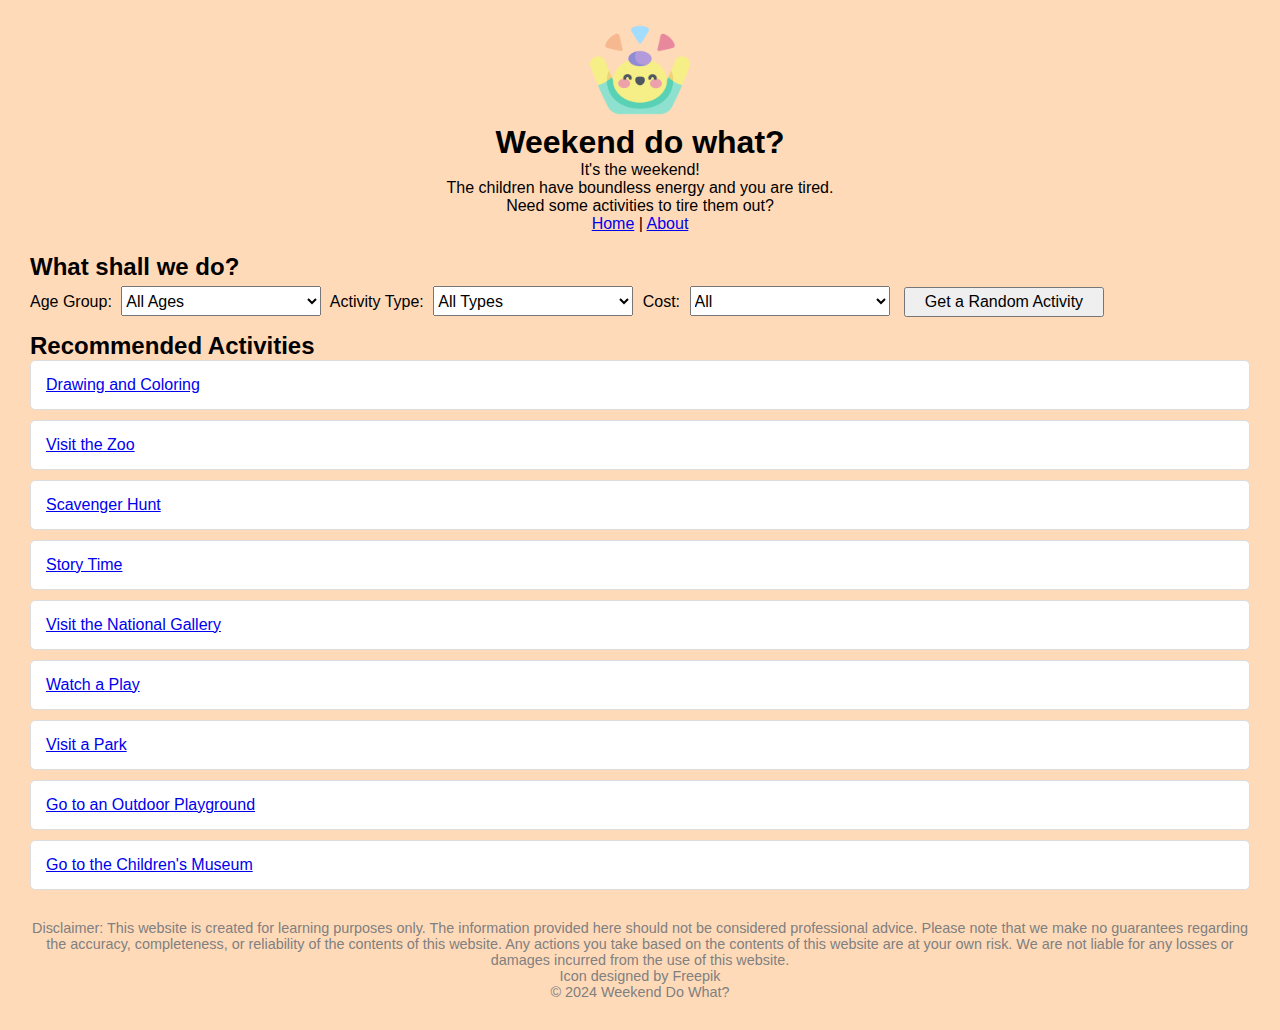
<file: index.html>
<!DOCTYPE html>
<html lang="en">

<head>
  <!-- Google tag (gtag.js) -->
  <script async src="https://www.googletagmanager.com/gtag/js?id=G-LB0TENFJW6"></script>
  <script>
    window.dataLayer = window.dataLayer || [];
    function gtag(){dataLayer.push(arguments);}
    gtag('js', new Date());
    gtag('config', 'G-LB0TENFJW6');
  </script>
  <meta charset="UTF-8">
  <meta name="viewport" content="width=device-width, initial-scale=1.0">
  <title>Weekend do what?</title>
  <link rel="stylesheet" href="style.css">
</head>

<body>
  <header>
    <img src="happy_3159048.png" width="100" height="100">
    <h1>Weekend do what?</h1>
    <p>It's the weekend!</p>
    <p>The children have boundless energy and you are tired.</p>
    <p>Need some activities to tire them out?</p>
    <nav>
      <a href="index.html">Home</a> |
      <a href="about.html">About</a>
    </nav>
  </header>

  <section id="filter-section">
    <h2>What shall we do?</h2>
    <label for="age-group">Age Group:</label>
    <select id="age-group">
      <option value="all">All Ages</option>
      <option value="toddler">Toddler (1-3)</option>
      <option value="preschool">Preschool (4-5)</option>
      <option value="school-age">School Age (6-12)</option>
    </select>

    <label for="activity-type">Activity Type:</label>
    <select id="activity-type">
      <option value="all">All Types</option>
      <option value="indoor">Indoor</option>
      <option value="outdoor">Outdoor</option>
    </select>
  
    <label for="activity-cost">Cost:</label>
    <select id="activity-cost">
      <option value="all">All</option>
      <option value="free">Free</option>
      <option value="paid">Paid</option>
    </select>

    <button id="generate-activity">Get a Random Activity</button>
  </section>

  <section id="activities-section">
    <h2>Recommended Activities</h2>
    <div id="activity-list">
      <!-- JavaScript will populate this area with activity recommendations -->
    </div>
  </section>

  <!-- Footer section with disclaimer -->
  <footer>
    <p>Disclaimer: This website is created for learning purposes only. The information provided here should not be considered professional advice. Please note that we make no guarantees regarding the accuracy, completeness, or reliability of the contents of this website. Any actions you take based on the contents of this website are at your own risk. We are not liable for any losses or damages incurred from the use of this website.</p>
    <p>Icon designed by Freepik</p>
    <p>&copy; 2024 Weekend Do What? </p>
  </footer>

  <script src="script.js"></script>
</body>
</html>
</file>
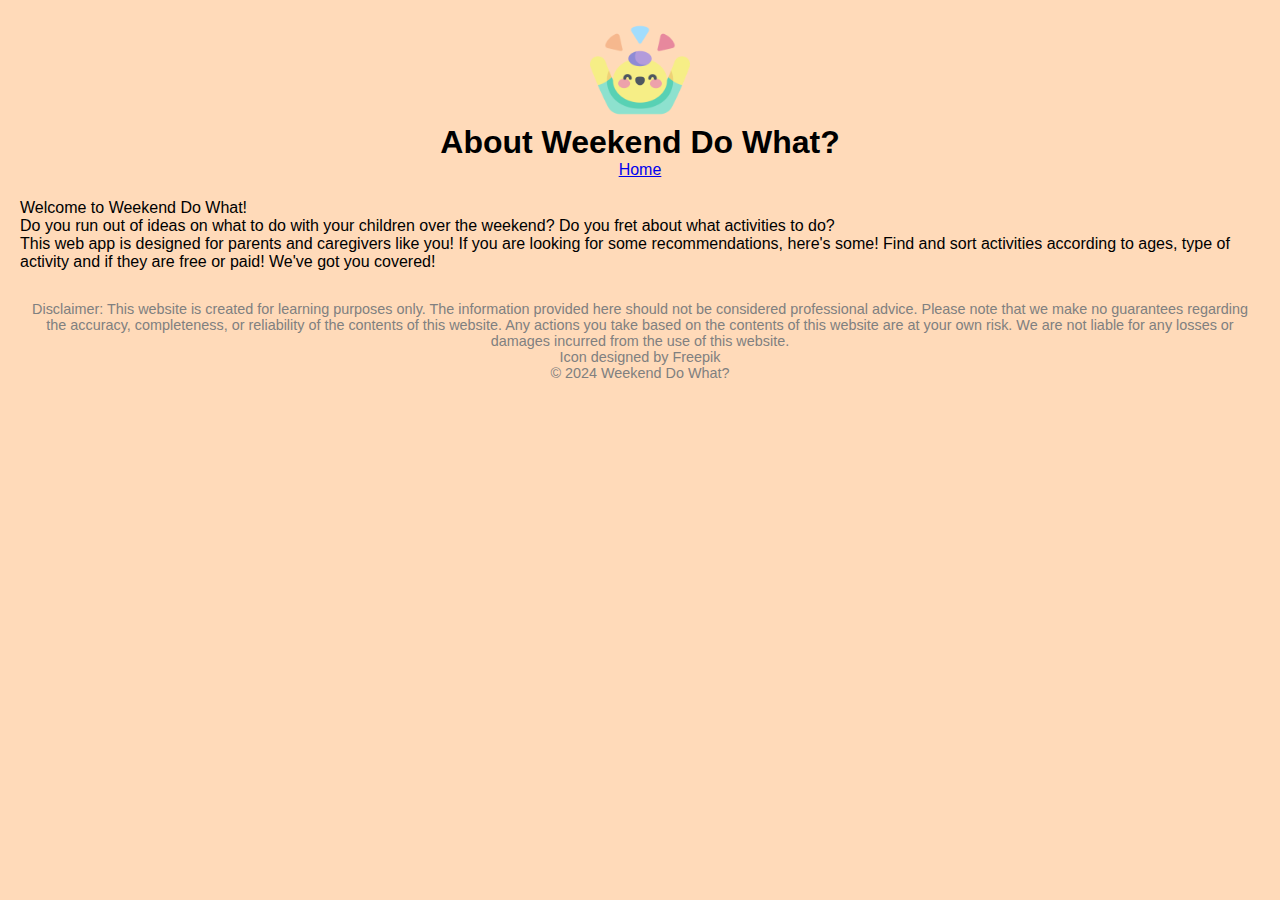
<file: about.html>
<!DOCTYPE html>
<html lang="en">
<head>
  <meta charset="UTF-8">
  <meta name="viewport" content="width=device-width, initial-scale=1.0">
  <title>About - Weekend Do What?</title>
  <link rel="stylesheet" href="style.css">
</head>
<body>
  <header>
    <img src="happy_3159048.png" width="100" height="100">
    <h1>About Weekend Do What?</h1>
    <p><a href="index.html">Home</a></p>
  </header>
  <section>
    <p>Welcome to Weekend Do What!</p>
    <p>Do you run out of ideas on what to do with your children over the weekend? Do you fret about what activities to do?</p> 
    <p>This web app is designed for parents and caregivers like you! If you are looking for some recommendations, here's some! Find and sort activities according to ages, type of activity and if they are free or paid! We've got you covered!</p>
  </section>
  <footer>
    <p>Disclaimer: This website is created for learning purposes only. The information provided here should not be considered professional advice. Please note that we make no guarantees regarding the accuracy, completeness, or reliability of the contents of this website. Any actions you take based on the contents of this website are at your own risk. We are not liable for any losses or damages incurred from the use of this website.</p>
    <p>Icon designed by Freepik</p>
    <p>&copy; 2024 Weekend Do What? </p>
  </footer>
</body>
</html>
</file>
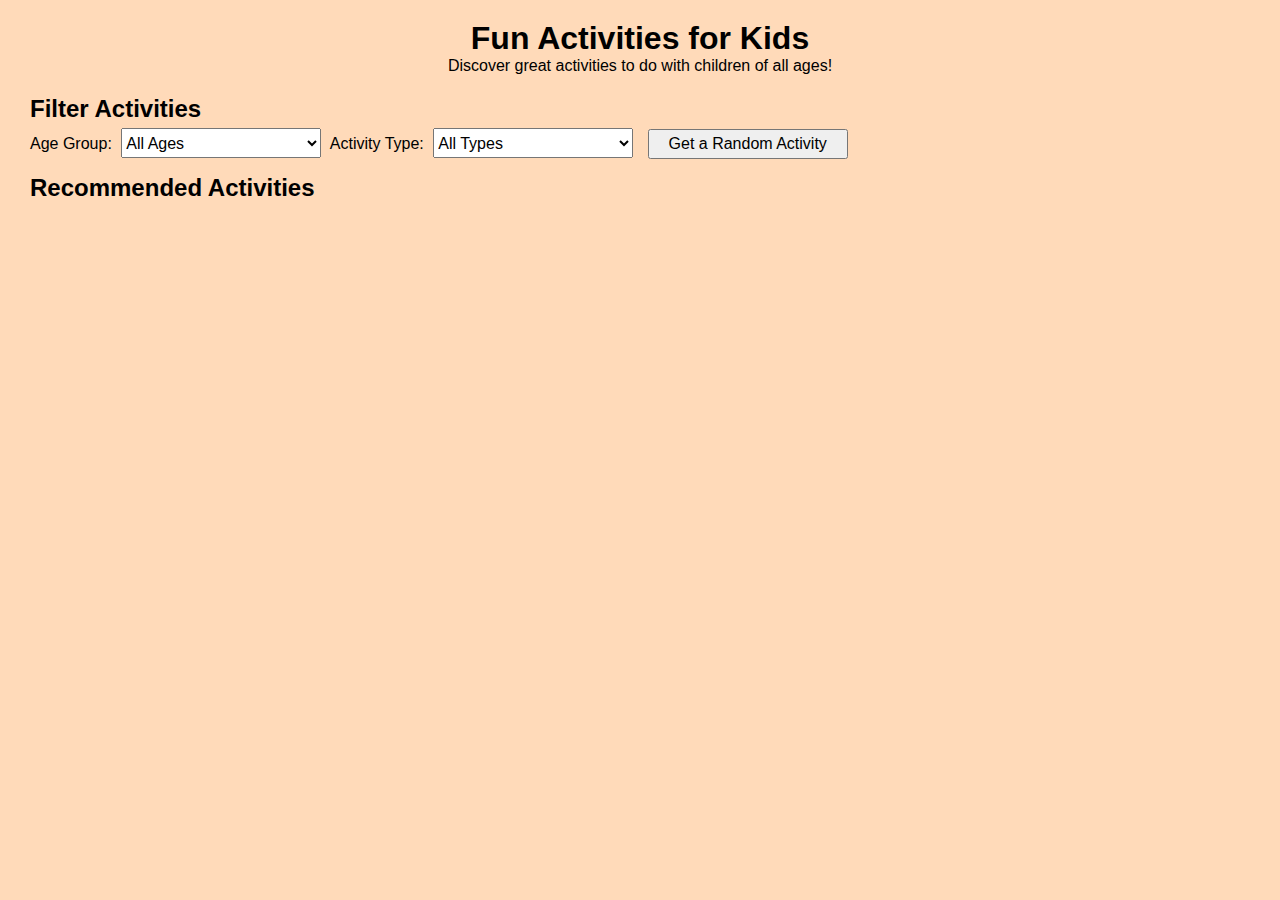
<file: test index.html>
<!DOCTYPE html>
<html lang="en">
<head>
  <meta charset="UTF-8">
  <meta name="viewport" content="width=device-width, initial-scale=1.0">
  <title>Kids Activity Recommendations</title>
  <link rel="stylesheet" href="style.css">
</head>
<body>
  <header>
    <h1>Fun Activities for Kids</h1>
    <p>Discover great activities to do with children of all ages!</p>
  </header>

  <section id="filter-section">
    <h2>Filter Activities</h2>
    <label for="age-group">Age Group:</label>
    <select id="age-group">
      <option value="all">All Ages</option>
      <option value="toddler">Toddler (1-3)</option>
      <option value="preschool">Preschool (4-5)</option>
      <option value="school-age">School Age (6-12)</option>
    </select>

    <label for="activity-type">Activity Type:</label>
    <select id="activity-type">
      <option value="all">All Types</option>
      <option value="indoor">Indoor</option>
      <option value="outdoor">Outdoor</option>
      <option value="educational">Educational</option>
      <option value="creative">Creative</option>
    </select>

    <button id="generate-activity">Get a Random Activity</button>
  </section>

  <section id="activities-section">
    <h2>Recommended Activities</h2>
    <div id="activity-list">
      <!-- JavaScript will populate this area with activity recommendations -->
    </div>
  </section>

  <script src="script.js"></script>
</body>
</html>
</file>
<file: style.css>
/* Reset some default styling */
* {
  box-sizing: border-box;
  margin: 0px;
  padding: 0px;
}

body {
  font-family: 'Trebuchet MS', 'Lucida Sans Unicode', 'Lucida Grande', 'Lucida Sans', Arial, sans-serif ;
  background-color:peachpuff;
  color: black;
  padding: 20px;
}

header {
  text-align: center;
  margin-bottom: 20px;
}

#filter-section, #activities-section {
  margin: 10px;
}

#filter-section select, #generate-activity {
  width: 200px;
  height: 30px;
  font-family: 'Trebuchet MS', 'Lucida Sans Unicode', 'Lucida Grande', 'Lucida Sans', Arial, sans-serif;
  font-size: 16px;
  margin: 5px;
}

#activity-list {
  display: flex;
  flex-wrap: wrap;
  gap: 10px;
}

.activity-item {
  border: 1px solid #ddd;
  padding: 15px;
  border-radius: 5px;
  width: 100%;
  background: #fff;
}
footer {
  padding: 10px;
  text-align: center;
  font-size: 0.9em;
  color: grey;
  margin-top: 20px;
}

.disclaimer {
  margin: 0;
}
</file>
